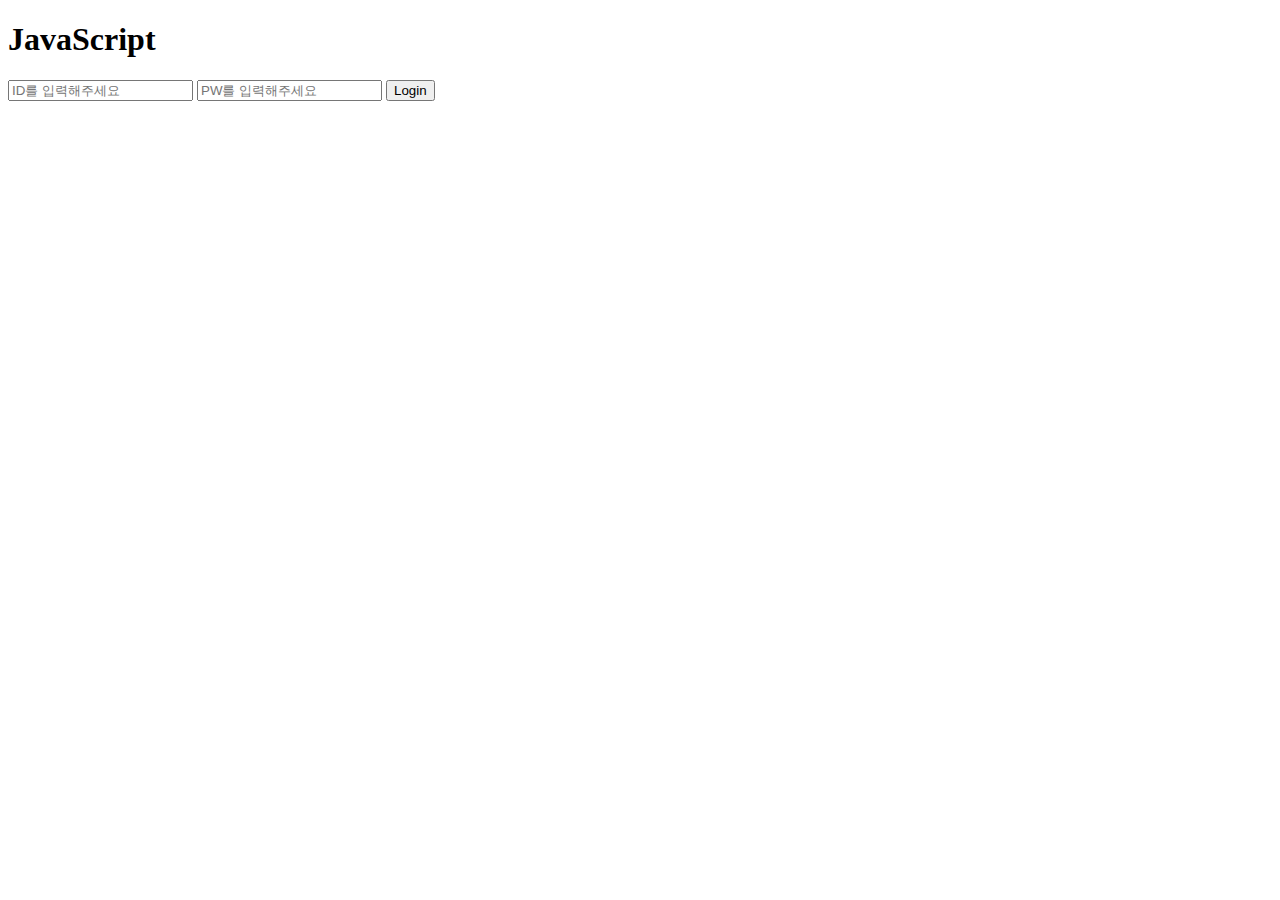
<file: 2022-07-13/index.html>
<!DOCTYPE html>
<html>
  <head>
    <meta charset="UTF-8" />
    <title>JavaScript</title>
  </head>
  <body>
    <h1>JavaScript</h1>
    <div class="login_box">
			<input id="id" type="text" placeholder="ID를 입력해주세요" />
			<input id="password" type="text" placeholder="PW를 입력해주세요" />
			<button class="button" type="button">Login</button>
		<div>
    
		<script src="index.js"></script>
  </body>
</html>
</file>
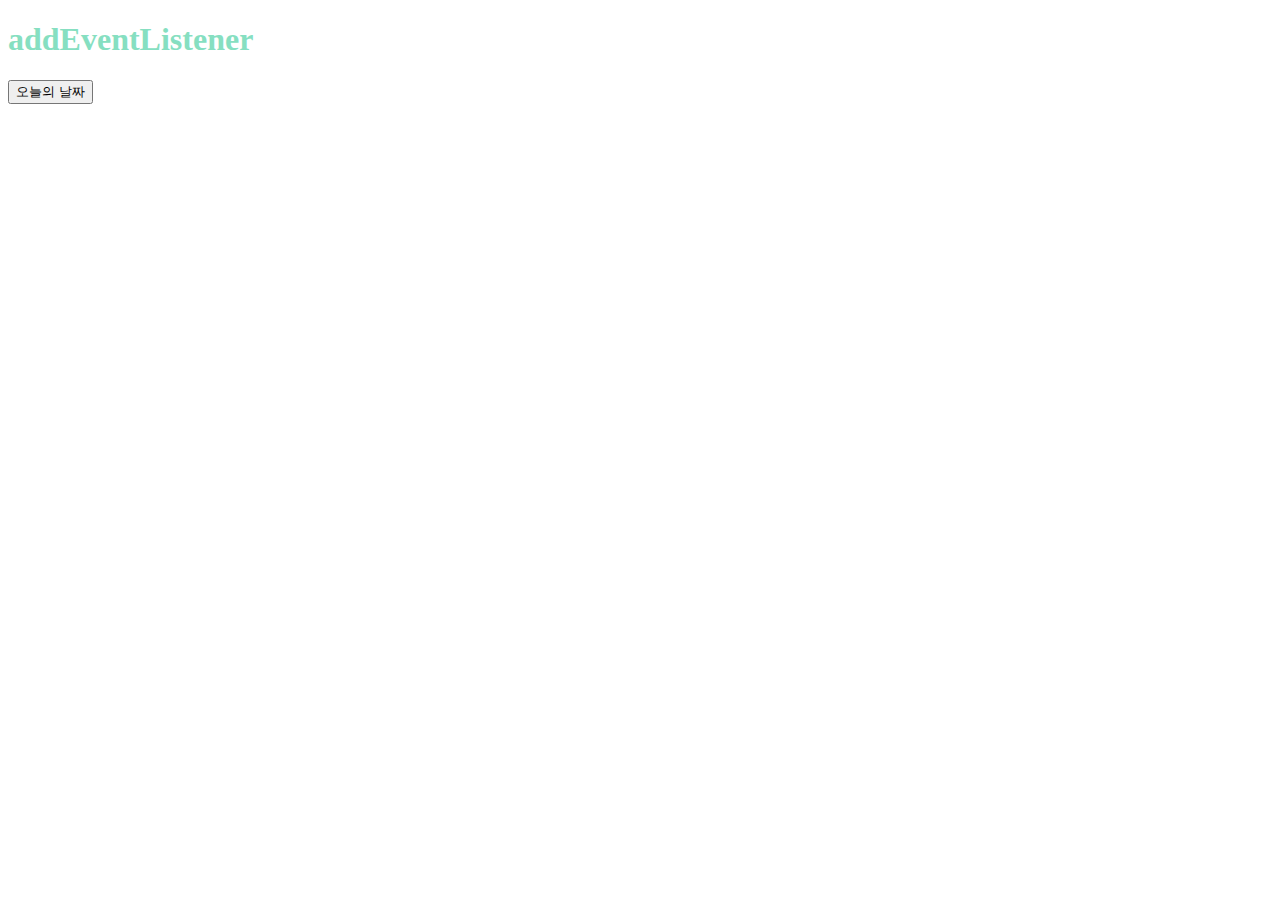
<file: click.html>
<!DOCTYPE html>
<html lang="en">
  <head>
    <meta charset="UTF-8" />
    <meta http-equiv="X-UA-Compatible" content="IE=edge" />
    <meta name="viewport" content="width=device-width, initial-scale=1.0" />
    <title>Document</title>
    <link rel="stylesheet" href="click.css" />
  </head>
  <body>
    <h1>addEventListener</h1>
    <button id="checkDateBtn">오늘의 날짜</button>
    <p id="showDate"></p>
  </body>
  <script src="click.js"></script>
</html>
</file>
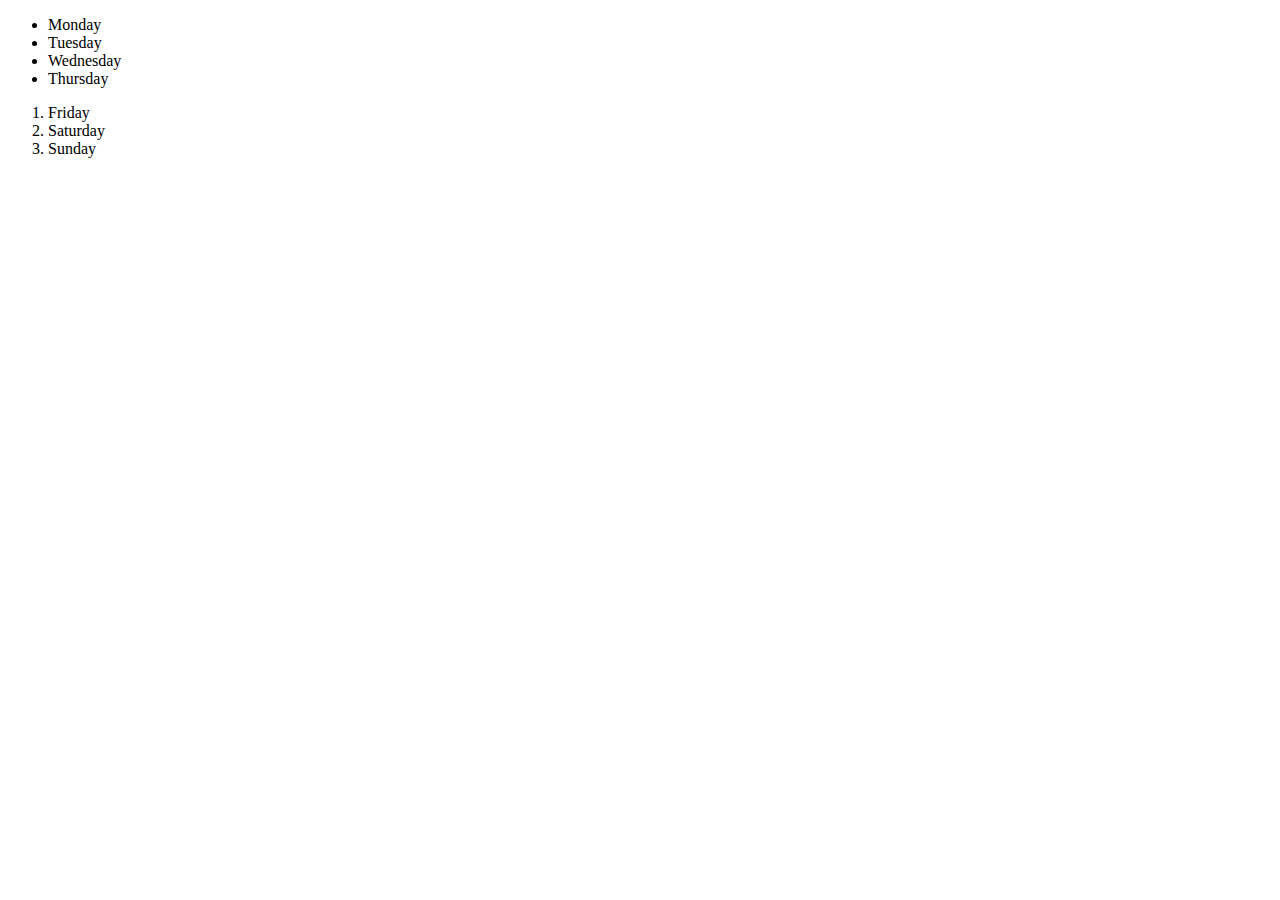
<file: 2022-07-08/Parent.html>
<!DOCTYPE html>
<html lang="en">
<meta charset="UTF-8" />
<ul>                    <!-- Unordered List-->
    <li>Monday</li>     <!-- List -->
    <li>Tuesday</li>    <!-- <li>태그는 어디서부터 어디까지 연관된 항목인지 구분하기 위해 부모 태그 필요-->
    <li>Wednesday</li>
    <li>Thursday</li>
</ul>

<ol>                    <!-- Ordered List-->
    <li>Friday</li>
    <li>Saturday</li>
    <li>Sunday</li>
</ol>
<!-- <li>태그는 반드시 부모 태그를 갖고있고, 부모 태그인 <ul>,<ol>태그는 반드시 자식 태그를 갖고있음 -->

</html>
</file>
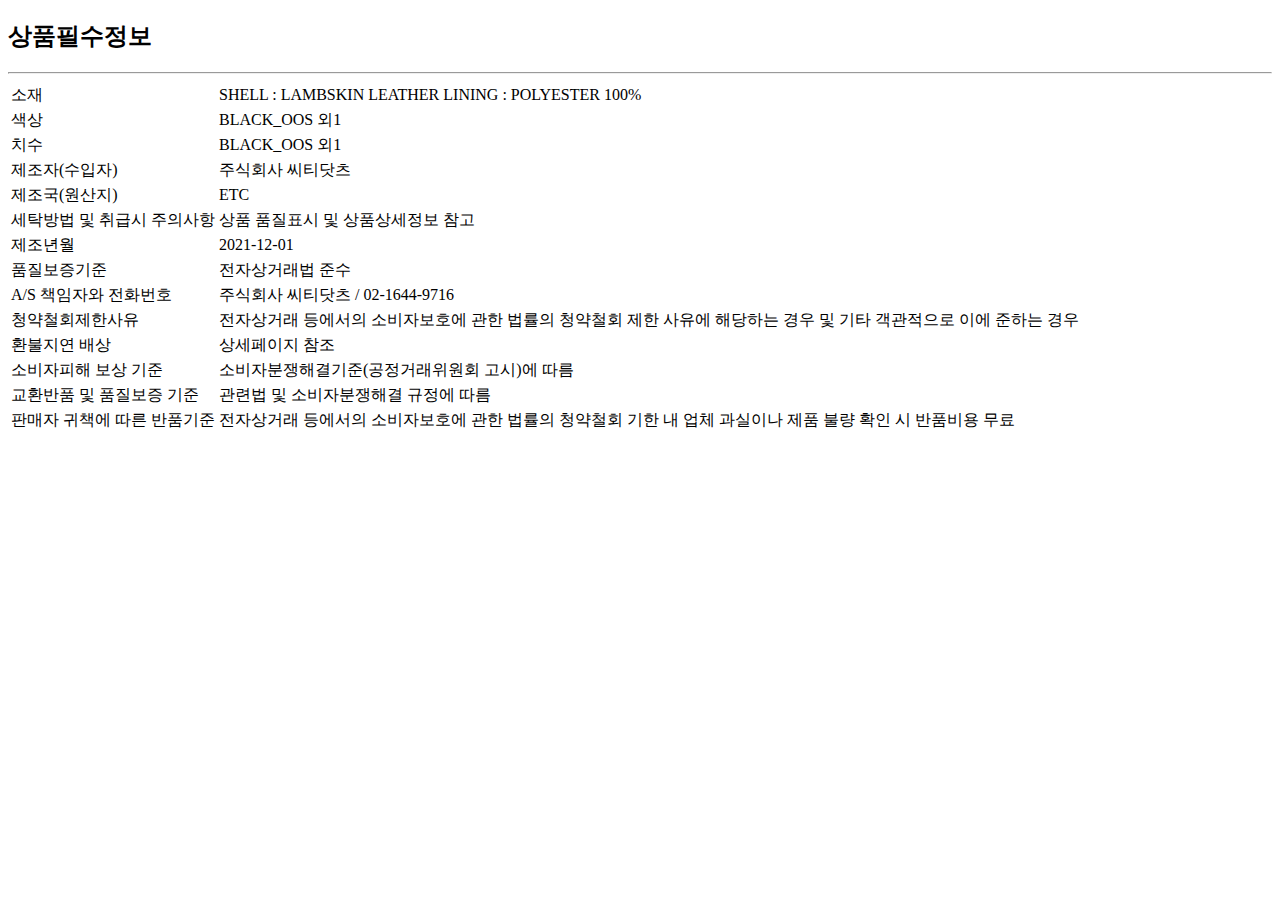
<file: 2022-07-08/Table-ex.html>
<!DOCTYPE html>
<html lang="en">
  <head>
    <meta charset="UTF-8" />
    <meta http-equiv="X-UA-Compatible" content="IE=edge" />
    <meta name="viewport" content="width=device-width, initial-scale=1.0" />
    <title>Document</title>
  </head>
  <body>
    <h2>상품필수정보</h2>
    <hr />
    <table>
      <tr>
        <td>소재</td>
        <td>SHELL : LAMBSKIN LEATHER LINING : POLYESTER 100%</td>
      </tr>
      <tr>
        <td>색상</td>
        <td>BLACK_OOS 외1</td>
      </tr>
      <tr>
        <td>치수</td>
        <td>BLACK_OOS 외1</td>
      </tr>
      <tr>
        <td>제조자(수입자)</td>
        <td>주식회사 씨티닷츠</td>
      </tr>
      <tr>
        <td>제조국(원산지)</td>
        <td>ETC</td>
      </tr>
      <tr>
        <td>세탁방법 및 취급시 주의사항</td>
        <td>상품 품질표시 및 상품상세정보 참고</td>
      </tr>
      <tr>
        <td>제조년월</td>
        <td>2021-12-01</td>
      </tr>
      <tr>
        <td>품질보증기준</td>
        <td>전자상거래법 준수</td>
      </tr>
      <tr>
        <td>A/S 책임자와 전화번호</td>
        <td>주식회사 씨티닷츠 / 02-1644-9716</td>
      </tr>
      <tr>
        <td>청약철회제한사유</td>
        <td>
          전자상거래 등에서의 소비자보호에 관한 법률의 청약철회 제한 사유에
          해당하는 경우 및 기타 객관적으로 이에 준하는 경우
        </td>
      </tr>
      <tr>
        <td>환불지연 배상</td>
        <td>상세페이지 참조</td>
      </tr>
      <tr>
        <td>소비자피해 보상 기준</td>
        <td>소비자분쟁해결기준(공정거래위원회 고시)에 따름</td>
      </tr>
      <tr>
        <td>교환반품 및 품질보증 기준</td>
        <td>관련법 및 소비자분쟁해결 규정에 따름</td>
      </tr>
      <tr>
        <td>판매자 귀책에 따른 반품기준</td>
        <td>
          전자상거래 등에서의 소비자보호에 관한 법률의 청약철회 기한 내 업체
          과실이나 제품 불량 확인 시 반품비용 무료
        </td>
      </tr>
    </table>
  </body>
</html>
</file>
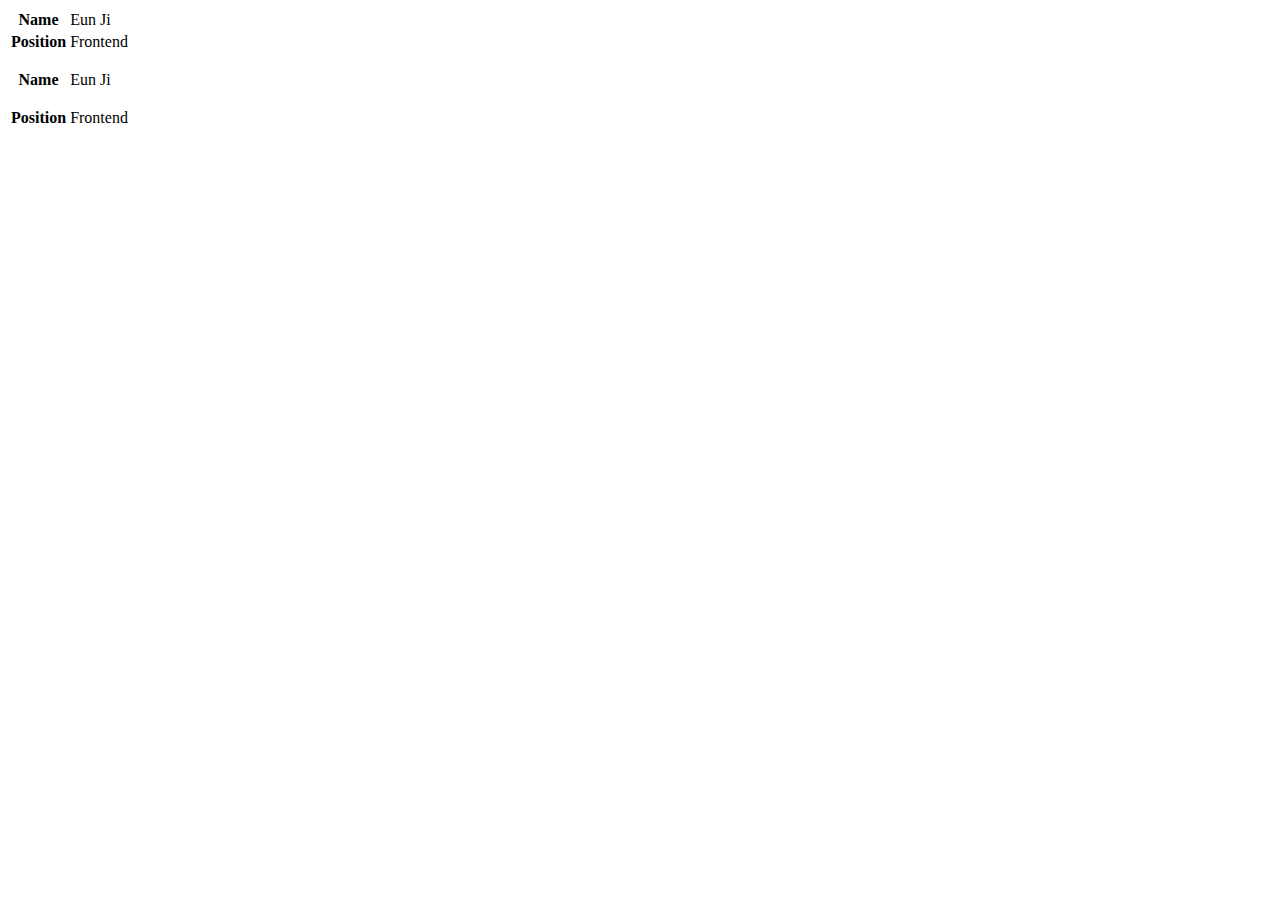
<file: 2022-07-08/Table.html>
<!DOCTYPE html>
<html lang="en">
<meta charset="UTF-8" />
<table> <!-- 테이블의 시작과 끝을 알리는 부모 태그 -->
    <tr> <!-- 하나의 행(row)의 시작과 끝을 알리는 부모 태그 -->
        <th>Name</th> <!-- 헤더 -->
        <td>Eun Ji</td> <!-- 값 -->
    </tr>
    <tr>
        <th>Position</th>
        <td>Frontend</td>
    </tr>
    <div>
        <tr>
            <th>Name</th>
            <td>
                <p>Eun Ji</p> <!-- 문단 만들기 -->
            </td>
        </tr>
        <tr>
            <th>Position</th>
            <td>Frontend</td>
        </tr>
    </div>
</table>
</html>
</file>
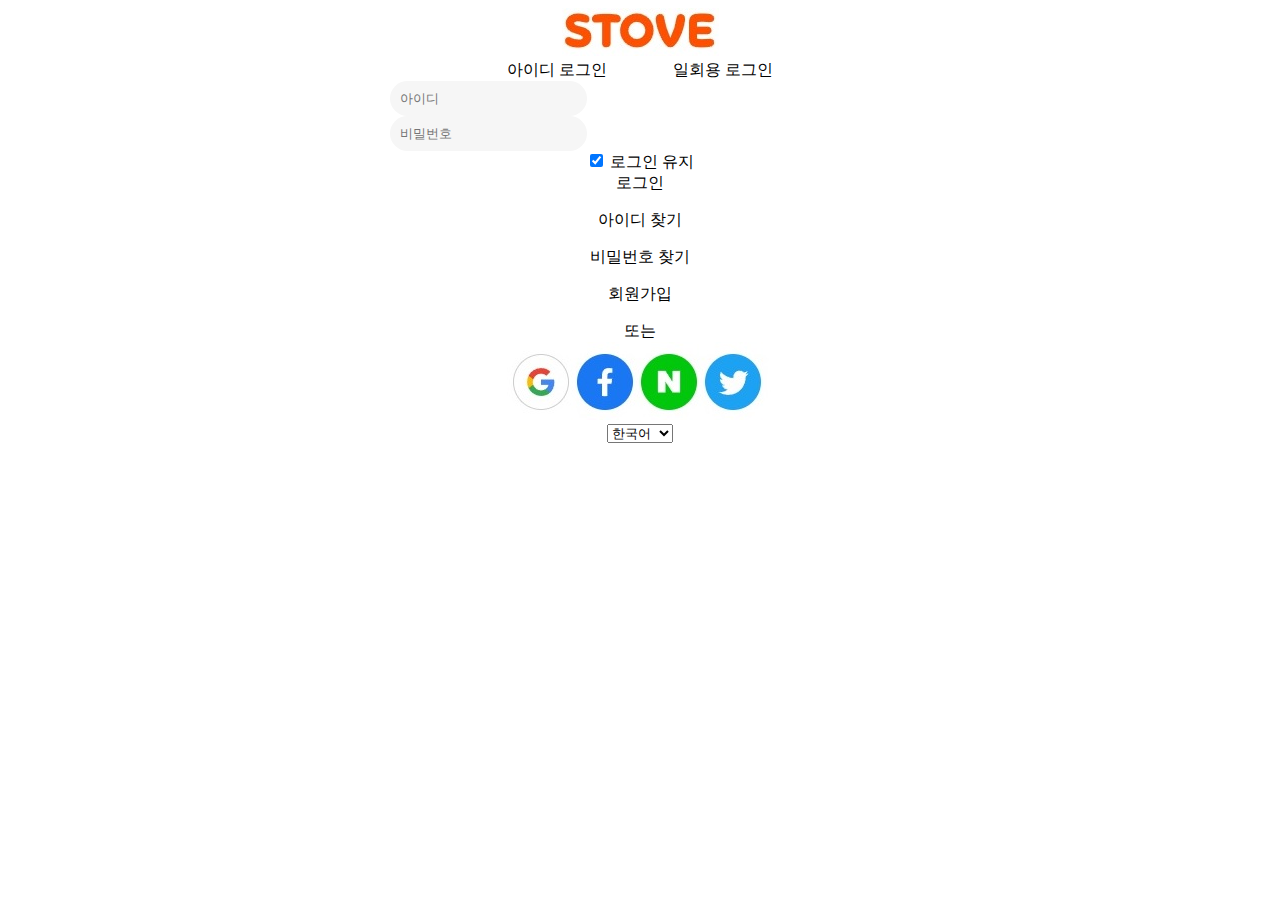
<file: 2022-07-11/login.html>
<!DOCTYPE html>
<html lang="en">
  <head>
    <meta charset="UTF-8" />
    <meta http-equiv="X-UA-Compatible" content="IE=edge" />
    <meta name="viewport" content="width=device-width, initial-scale=1.0" />
    <title>STOVE</title>
    <link rel="stylesheet" href="login.css" />
  </head>
  <div class="container">
    <div class="logo">
      <img src="./img/logo.jpg" alt="logo" />
    </div>
    <div class="login">
      <div>
        <span>아이디 로그인</span>
      </div>
      <div>
        <span>일회용 로그인</span>
      </div>
    </div>
    <div class="login-bar">
      <input type="text" placeholder="아이디" name="" id="" class="bg-color" />
      <input
        type="text"
        placeholder="비밀번호"
        name=""
        id=""
        class="bg-color"
      />
      <input type="checkbox" name="login_retain" value="" checked /> 로그인 유지
    </div>
    <div>
      <span>로그인</span>
    </div>
    <div>
      <p>아이디 찾기</p>
      <p>비밀번호 찾기</p>
      <p>회원가입</p>
    </div>
    <div>
      <span>또는</span>
    </div>
    <div>
      <img src="./img/logo2.jpg" alt="logo2" />
    </div>
    <select name="">
      <option value="한국어">한국어</option>
      <option value="한국어">English</option>
      <option value="한국어">日本語</option>
    </select>
  </div>
  <body></body>
</html>
</file>
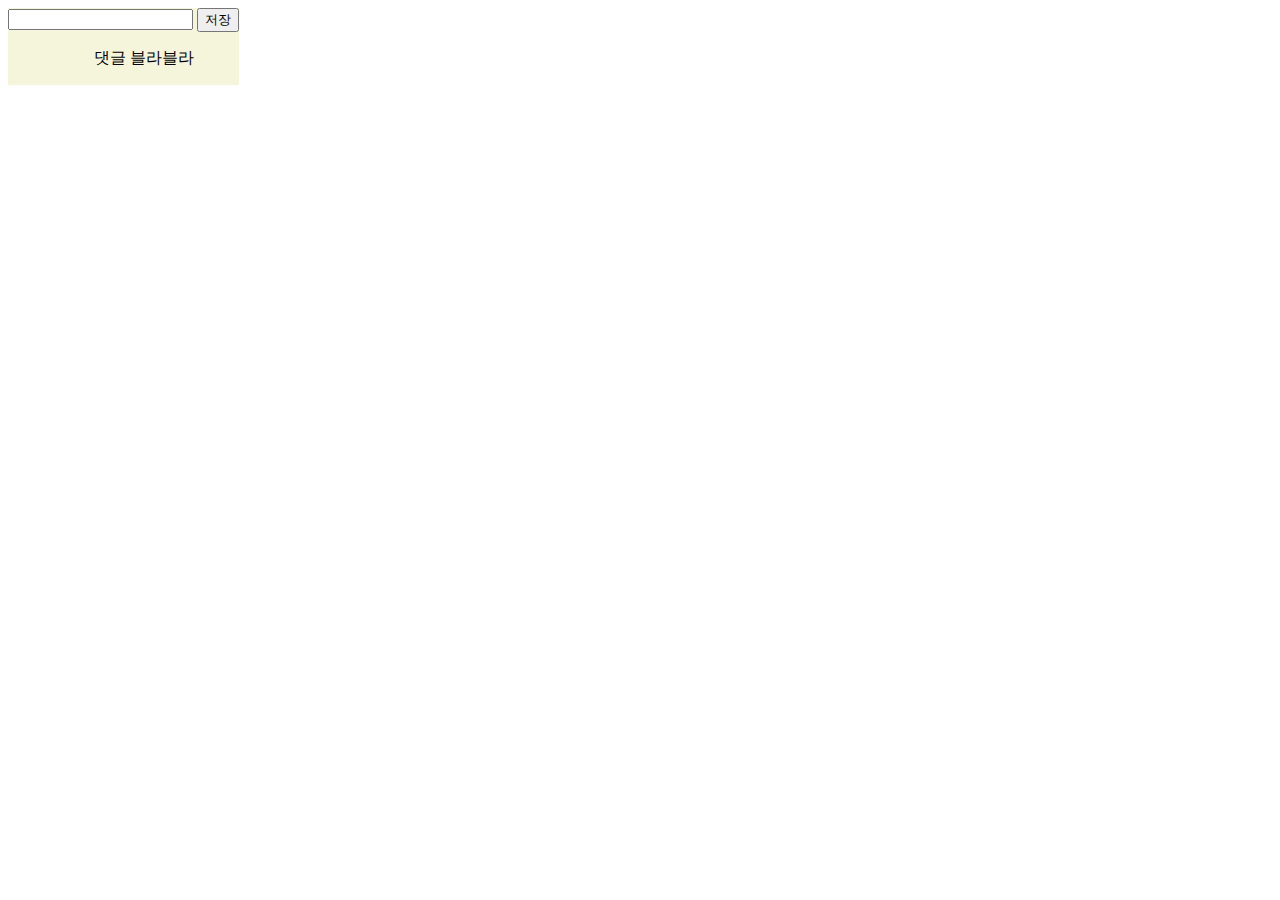
<file: 2022-07-17/MISSION.html>
<!DOCTYPE html>
<html lang="en">
  <head>
    <meta charset="UTF-8" />
    <meta http-equiv="X-UA-Compatible" content="IE=edge" />
    <meta name="viewport" content="width=device-width, initial-scale=1.0" />
    <title>댓글</title>
    <link rel="stylesheet" href="MISSION.css">
  </head>
  <body>
  <div>
    <input Id = "text"> <!-- 텍스트를 입력할 요소 -->
    <button Id = "button"> <!-- 클릭할 저장 버튼-->
      저장
    </button>
    <ul id = "text_list"> <!-- 텍스트를 담을 영역 -->
    댓글 블라블라
    </ul>
  </div>
  <script src="MISSION.js"></script>
</html>
</file>
<file: click.css>
h1 {
  color: rgb(134, 223, 193);
}
</file>
<file: 2022-07-11/login.css>
.container {
  text-align: center;
  width: 500px;
  height: 580px;
  margin: auto;
  background-color: rgb(255, 255, 255);
}

.login {
  display: flex;
  justify-content: space-evenly;
  align-items: center;
  width: 80%;
  margin-left: 50px;
}

.bg-color {
  background-color: #f6f6f6;
  border-radius: 30px;
  padding: 10px;
  border: 0;
  outline: none;
  display: block;
}
</file>
<file: 2022-07-17/MISSION.css>
div {
  background-color: beige;
  position: absolute;
  text-align: center;
  display: block;
}

#tEXT {
}

.BUTTON {
  vertical-align: middle;
}

text_list {
}
</file>
